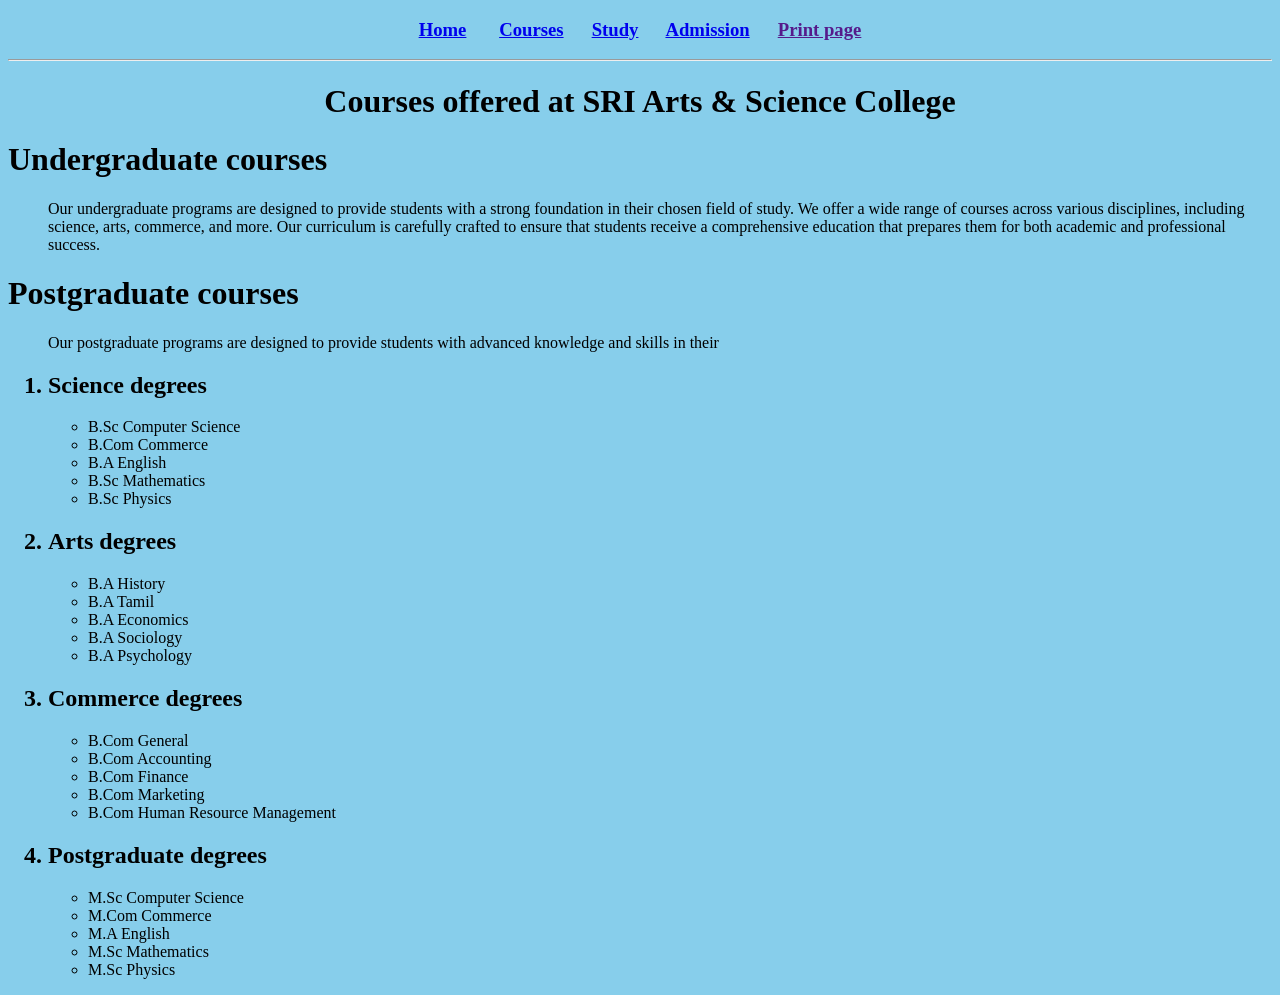
<file: D2/course.html>
<!DOCTYPE html>
<html lang="en">
<head>
    <meta charset="UTF-8">
    <meta name="viewport" content="width=device-width, initial-scale=1.0">
    <title>Document</title>
</head>
<body bgcolor="skyblue">
    <center><h3><nav> 
        <a href="./index.html">Home</a> &nbsp; &nbsp; &nbsp; 
        <a href="./course.html">Courses</a>&nbsp; &nbsp; &nbsp;
        <a href="./table.html">Study</a>&nbsp; &nbsp; &nbsp;
        <a href="./source/admin.pdf" download="Admission detaials">Admission</a>&nbsp; &nbsp; &nbsp;
        <a href="" onclick="print()" >Print page</a> 
    </nav></h3> <hr>
</center>
    <center><h1>Courses offered at SRI Arts & Science College</h1></center>
    <dl>
        <dt><h1>Undergraduate courses</h1></dt>
        <dd>Our undergraduate programs are designed to provide students with a strong foundation in their chosen field of study. We offer a wide range of courses across various disciplines, including science, arts, commerce, and more. Our curriculum is carefully crafted to ensure that students receive a comprehensive education that prepares them for both academic and professional success.</dd>
        <dt><h1>Postgraduate courses</h1></dt>
        <dd>Our postgraduate programs are designed to provide students with advanced knowledge and skills in their
    </dl>
    <ol>
        <h2><li>Science degrees</li></h2>
        <ul> 
            <li>B.Sc Computer Science</li> 
            <li>B.Com Commerce</li>
            <li>B.A English</li>
            <li>B.Sc Mathematics</li>
            <li>B.Sc Physics</li>
        </ul>
        <h2><li>Arts degrees</li></h2>
        <ul>
            <li>B.A History</li> 
            <li>B.A Tamil</li>
            <li>B.A Economics</li>
            <li>B.A Sociology</li>
            <li>B.A Psychology</li>
        </ul>
        <h2><li>Commerce degrees</li></h2>
        <ul>
            <li>B.Com General</li> 
            <li>B.Com Accounting</li>
            <li>B.Com Finance</li>
            <li>B.Com Marketing</li>
            <li>B.Com Human Resource Management</li>
        </ul>
         <h2><li>Postgraduate degrees</li></h2>
        <ul>
            <li>M.Sc Computer Science</li> 
            <li>M.Com Commerce</li>
            <li>M.A English</li>
            <li>M.Sc Mathematics</li>
            <li>M.Sc Physics</li>
        </ul>
        </ol>  
</body>
</html>
</file>
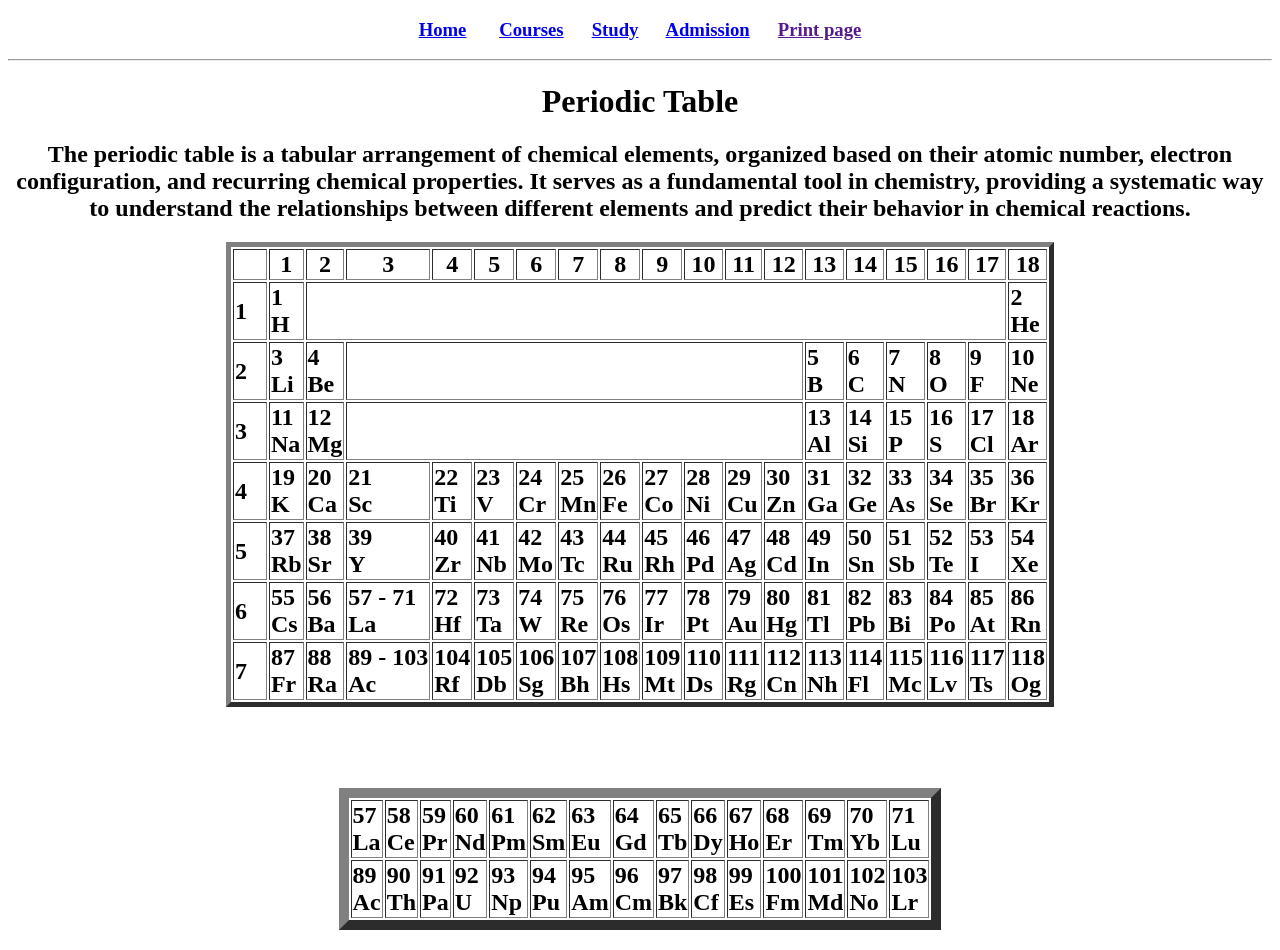
<file: D2/table.html>
<!DOCTYPE html>
<html lang="en">
<head>
    <meta charset="UTF-8">
    <meta name="viewport" content="width=device-width, initial-scale=1.0">
    <title>Document</title>
</head>
<body>
    <center><h3><nav> 
        <a href="./index.html">Home</a> &nbsp; &nbsp; &nbsp; 
        <a href="./course.html">Courses</a>&nbsp; &nbsp; &nbsp;
        <a href="./table.html">Study</a>&nbsp; &nbsp; &nbsp;
        <a href="./source/admin.pdf" download="Admission detaials">Admission</a>&nbsp; &nbsp; &nbsp;
        <a href="" onclick="print()" >Print page</a>
    </nav></h3> <hr>
    <h1>Periodic Table</h1>
    <h2>The periodic table is a tabular arrangement of chemical elements, organized based on their atomic number, electron configuration, and recurring chemical properties. It serves as a fundamental tool in chemistry, providing a systematic way to understand the relationships between different elements and predict their behavior in chemical reactions.</h2>
    <h2>
    <table border="5">
        <thead>
            <tr>
                <th>&nbsp; &nbsp; &nbsp;</th>
                <th> 1</th>
                <th> 2 </th>
                <th>3</th>
                <th>4</th>
                <th>5</th>
                <th>6</th>
                <th>7</th>
                <th>8</th>
                <th>9</th>
                <th>10</th>
                <th>11</th>
                <th>12</th>
                <th>13</th>
                <th>14</th>
                <th>15</th>
                <th>16</th>
                <th>17</th>
                <th>18</th>
            </tr>
        </thead>
        <tbody>
            <tr>
                </td>
                <td>1 </td>
                <td>1 <br> H</td>
                <td colspan="16">&nbsp; &nbsp; &nbsp;</td>
                <td>2 <br> He</td>
            </tr>
            <tr>
                <td>2</td>
                <td>3 <br> Li</td>
                <td>4 <br> Be</td>
                <td colspan="10">&nbsp; &nbsp; &nbsp;</td>
                <td>5 <br> B</td>
                <td>6 <br> C</td>
                <td>7 <br> N</td>
                <td>8 <br> O</td>
                <td>9 <br> F</td>
                <td>10 <br> Ne</td>
            </tr>
            <tr>
                <td>3</td>
                <td>11 <br> Na</td>
                <td>12 <br> Mg</td>
                <td colspan="10">&nbsp; &nbsp; &nbsp;</td>
                <td>13 <br> Al</td>
                <td>14 <br> Si</td>
                <td>15 <br> P</td>
                <td>16 <br> S</td>
                <td>17 <br> Cl</td>
                <td>18 <br> Ar</td>
            </tr>
            <tr>
                <td>4</td>
                <td>19 <br> K</td>
                <td>20 <br> Ca</td>
                <td>21 <br> Sc</td>
                <td>22 <br> Ti</td>
                <td>23 <br> V</td>
                <td>24 <br> Cr</td>
                <td>25 <br> Mn</td>
                <td>26 <br> Fe</td>
                <td>27 <br> Co</td>
                <td>28 <br> Ni</td>
                <td>29 <br> Cu</td>
                <td>30 <br> Zn</td>
                <td>31 <br> Ga</td>
                <td>32 <br> Ge</td>
                <td>33 <br> As</td>
                <td>34 <br> Se</td>
                <td>35 <br> Br</td>
                <td>36 <br> Kr</td>
            </tr>
            <tr>
                <td>5</td>
                <td>37 <br> Rb</td>
                <td>38 <br> Sr</td>
                <td>39 <br> Y</td>
                <td>40 <br> Zr</td>
                <td>41 <br> Nb</td>
                <td>42 <br> Mo</td>
                <td>43 <br> Tc</td>
                <td>44 <br> Ru</td>
                <td>45 <br> Rh</td>
                <td>46 <br> Pd</td>
                <td >47 <br> Ag</td>
                <td>48 <br> Cd</td>
                <td>49 <br> In</td>
                <td>50 <br> Sn</td>
                <td>51 <br> Sb</td>
                <td>52 <br> Te</td>
                <td>53 <br> I</td>
                <td>54 <br> Xe</td>
            </tr>
            <tr>
                <td>6</td>  
                <td>55<br> Cs</td>
                <td>56<br> Ba</td>
                <td>57 - 71 <br> La</td>
                <td>72 <br> Hf</td>
                <td>73 <br> Ta</td>
                <td>74 <br> W</td>
                <td>75 <br> Re</td>
                <td>76 <br> Os</td>
                <td>77 <br> Ir</td>
                <td>78 <br> Pt</td>
                <td>79 <br> Au</td>
                <td>80 <br> Hg</td>
                <td>81 <br> Tl</td>
                <td>82 <br> Pb</td>
                <td>83 <br> Bi</td>
                <td>84 <br> Po</td>
                <td>85 <br> At</td>
                <td>86 <br> Rn</td>
            </tr>
            <tr>
                <td>7</td>
                <td>87<br> Fr</td>
                <td>88<br> Ra</td>
                <td>89 - 103 <br> Ac</td>
                <td>104 <br> Rf</td>
                <td>105 <br> Db</td>
                <td>106 <br> Sg</td>
                <td>107 <br> Bh</td>
                <td>108 <br> Hs</td>
                <td>109 <br> Mt</td>
                <td>110 <br> Ds</td>
                <td>111 <br> Rg</td>
                <td>112 <br> Cn</td>
                <td>113<br> Nh</td>
                <td>114<br> Fl</td>
                <td>115<br> Mc</td>
                <td>116<br> Lv</td>
                <td>117<br> Ts</td>
                <td>118<br> Og</td>
            </tr>
        </tbody>
    </table>
    <br>
    <br>
    <br>

    <table border="10">
        <tr>
            <td>57 <br> La </td>
            <td>58 <br> Ce </td>
            <td>59 <br> Pr </td>
            <td>60 <br> Nd </td>
            <td>61 <br> Pm </td>
            <td>62 <br> Sm </td>
            <td>63 <br> Eu </td>
            <td>64 <br> Gd </td>
            <td>65 <br> Tb </td>
            <td>66 <br> Dy </td>
            <td>67 <br> Ho </td>
            <td>68 <br> Er </td>
            <td>69 <br> Tm </td>
            <td>70 <br> Yb </td>
            <td>71 <br> Lu </td>
        </tr>
        <tr>
            <td>89 <br> Ac </td>
            <td>90 <br> Th </td>
            <td>91 <br> Pa </td>
            <td>92 <br> U </td>
            <td>93 <br> Np </td>
            <td>94 <br> Pu </td>
            <td>95 <br> Am </td>
            <td>96 <br> Cm </td>
            <td>97 <br> Bk </td>
            <td>98 <br> Cf </td>
            <td>99 <br> Es </td>
            <td>100<br> Fm </td>
            <td>101<br> Md </td>
            <td>102<br> No </td>
            <td>103<br> Lr </td>
        </tr>
    </tble>
    </h2>
    </center>
</body>
</html>
</file>
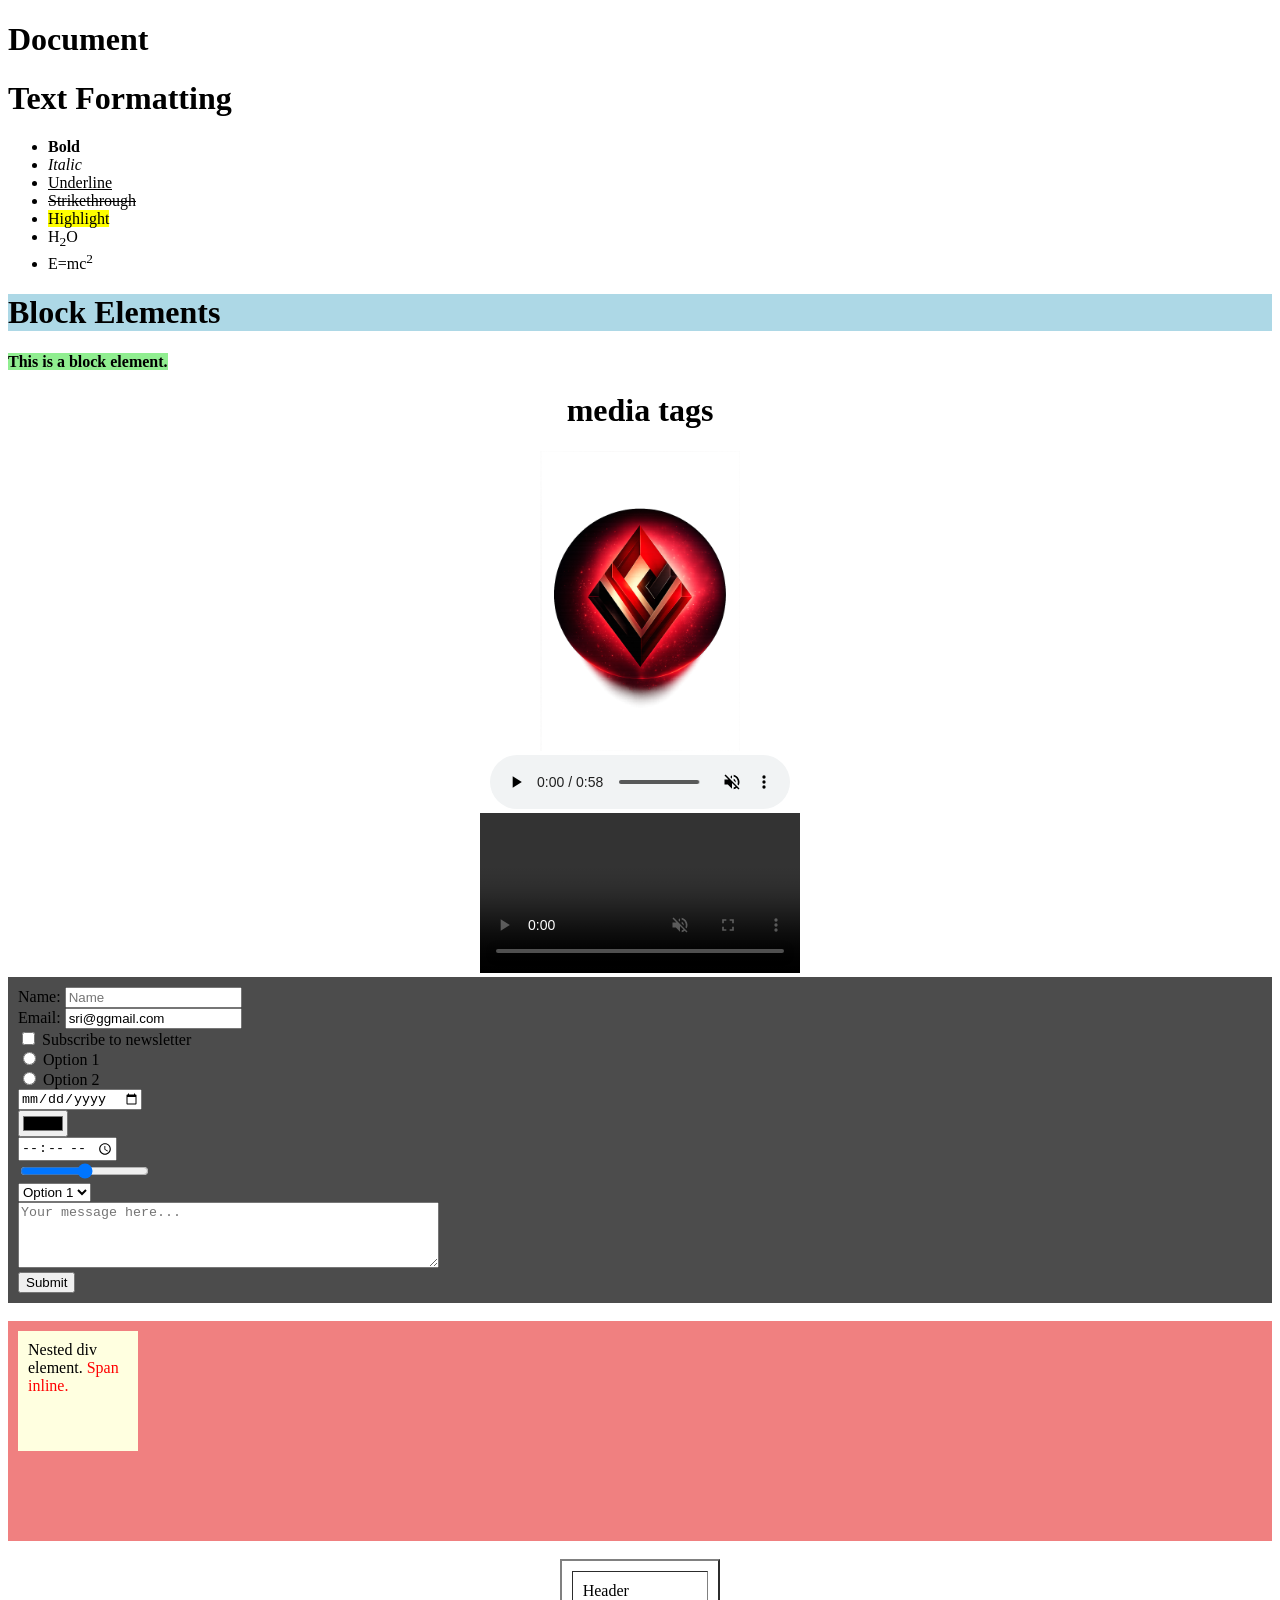
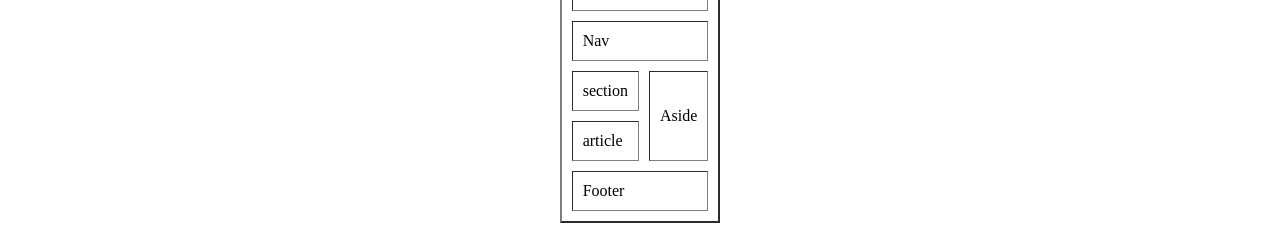
<file: D4/format.html>
<!DOCTYPE html>
<html lang="en">
<head>
    <meta charset="UTF-8">
    <meta name="viewport" content="width=device-width, initial-scale=1.0">
    <title>Document</title>
</head>
<body>
    <header>
        <h1>Document</h1>
    </header>
    <main>
        <h1>Text Formatting</h1>
        <ul>
            <li><b>Bold</b></li>
            <li><i>Italic</i></li>
            <li><u>Underline</u></li>
            <li><s>Strikethrough</s></li>
            <li><mark>Highlight</mark></li>
            <li>H<sub>2</sub>O</li>
            <li>E=mc<sup>2</sup></li>
        </ul>

        <h1 style="background-color: lightblue;">Block Elements</h1>
        <b style="background-color: lightgreen;">This is a block element.</b>

        <br>
        <center>
        <h1> media tags</h1>
        <img src="./src/img.png"    alt="Image" width="200"> <br>
        <audio src="./src/aud.mp3" controls muted loop ></audio> <br>
        <video src="./src/vid.mp4" controls width="320" autoplay muted loop ></video>
        </main>
        </center>

        <form style="background-color: rgba(0,0,0,0.7); padding: 10px;">
            <label for="name">Name:</label>
            <input type="text" id="name" name="name" placeholder="Name" required><br>
            <label for="email">Email:</label>
            <input type="email" id="email" name="email" value="sri@ggmail.com" readonly placeholder="Email"><br>
            <input type="checkbox" id="subscribe" name="subscribe">
            <label for="subscribe">Subscribe to newsletter</label><br>
            <input type="radio" id="option1" name="options" value="option1">
            <label for="option1">Option 1</label><br>
            <input type="radio" id="option2" name="options" value="option2">
            <label for="option2">Option 2</label><br>
            <input type="date" id="date" name="date"><br>
            <input type="color" id="color" name="color"><br>
            <input type="time" id="time" name="time"><br>
            <input type="range" id="range" name="range" min="0" max="100"><br>
            <select id="dropdown" name="dropdown">
                <option value="option1">Option 1</option>
                <option value="option2">Option 2</option>
                <option value="option3">Option 3</option>
            </select><br>
            <textarea id="message" name="message" rows="4" cols="50" placeholder="Your message here..."></textarea><br>
            <input type="submit" value="Submit">

        </form>
        <br>
        <div style="background-color: lightcoral; padding: 10px; height:200px;">
            <div style="background-color: lightyellow; padding: 10px; height:100px; width:100px;">
             Nested div element. <span style="color: red;">Span inline.</span>
            </div>
        </div><br>
    </main>

    <center>
        <table border="2" cellpadding="10" cellspacing="10">
            <tbody>
                <tr>
                    <td colspan="2">Header</td>
                </tr>
                <tr>
                    <td colspan="2">Nav</td>
                </tr>
                <tr>
                    <td>section</td>
                    <td rowspan="2">Aside</td>
                </tr>
                <tr>
                    <td>article</td>
                </tr>
                <tr>
                    <td colspan="2">Footer</td>
                </tr>
            </tbody>
        </table>
</body>
</html>
</file>
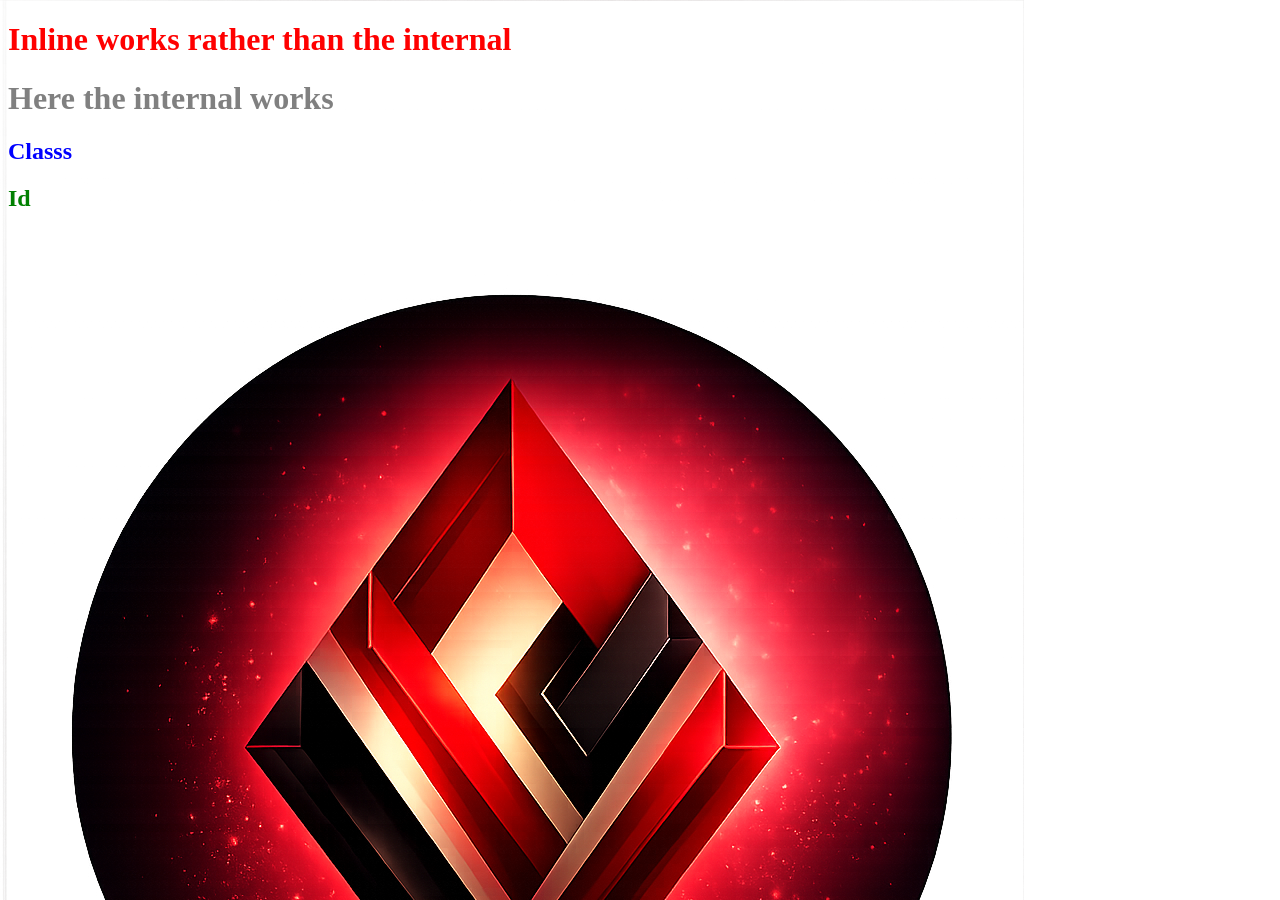
<file: D5/style.html>
<!DOCTYPE html>
<html lang="en">
<head>
    <meta charset="UTF-8">
    <meta name="viewport" content="width=device-width, initial-scale=1.0">
    <title>Css apply</title>
    <style>
        h1{
            color:gray;
        }
        body{
            background:url("src/img.png");
            background-repeat:no-repeat;
            background-position: cover;
            width:100%;
            height:50%;

        }
        .cone{
            color:blue;
        }
        #itwo{
            color:green;
        }
    </style>
</head>
<body>
    <div>
    <!--Inline-->
    <h1 style="color:red;">Inline works rather than the internal</h1>
    <h1>Here the internal works</h1>
    <h2 class="cone">Classs</h2>
    <h2 id="itwo">Id</h2>
    </div>
</body>
</html>
</file>
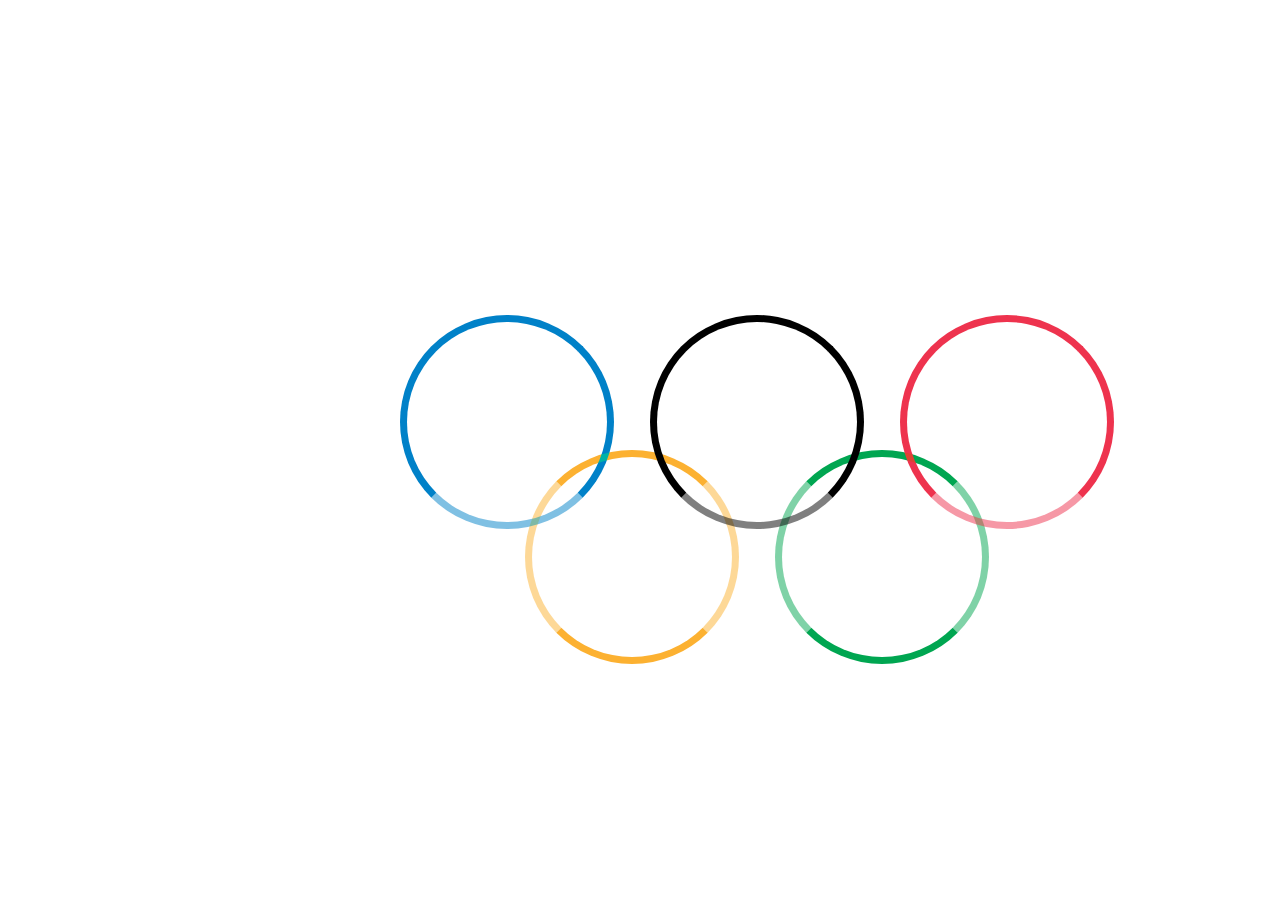
<file: D6/circle.html>
<!DOCTYPE html>
<html lang="en">
<head>
    <meta charset="UTF-8">
    <meta name="viewport" content="width=device-width, initial-scale=1.0">
    <title>Circle</title>
    <style>
        .c1{
            border:7px solid #0081C8;
            border-bottom:7px solid rgba(0,129,200,0.5);
            left:400px;
        }
        .c2{
            border:7px solid #000000;
            left:650px;
            border-bottom:7px solid rgba(0,0,0,0.5);
        }
        .c3{
            border:7px solid #EE334E ;
            left:900px;
            border-bottom:7px solid rgba(238,51,78,0.5);
        }
        .c4{
            left:525px;
            border:7px solid rgba(252,177,49,1.5);
            border-right:7px solid rgba(252,177,49,0.5);
            border-left:7px solid rgba(252,177,49,0.5);
        }
        .c5{
            left:775px;  
            border:7px solid rgba(0,166,81,1.5);
            border-right:7px solid rgba(0,166,81,0.5);
            border-left:7px solid rgba(0,166,81,0.5);

        }
        body{
            height:100vh;
            display:flex;
        }
        .c1,.c2,.c3,.c4,.c5{
            width:200px;
            height:200px;
            position:absolute;
            border-radius:50%;
            mix-blend-mode:overlay;

        }
        .c1,.c2,.c3{
            top: 35%;
        }
        .c4,.c5{
            top:50%;
        }
    </style>
</head>
<body>
    <div class="c1" id="c1"></div>
    <div class="c2" id="c2"></div>
    <div class="c3" id="c3"></div>
    <div class="c4" id="c4"></div>
    <div class="c5" id="c5"></div>
</body>
</html>
</file>
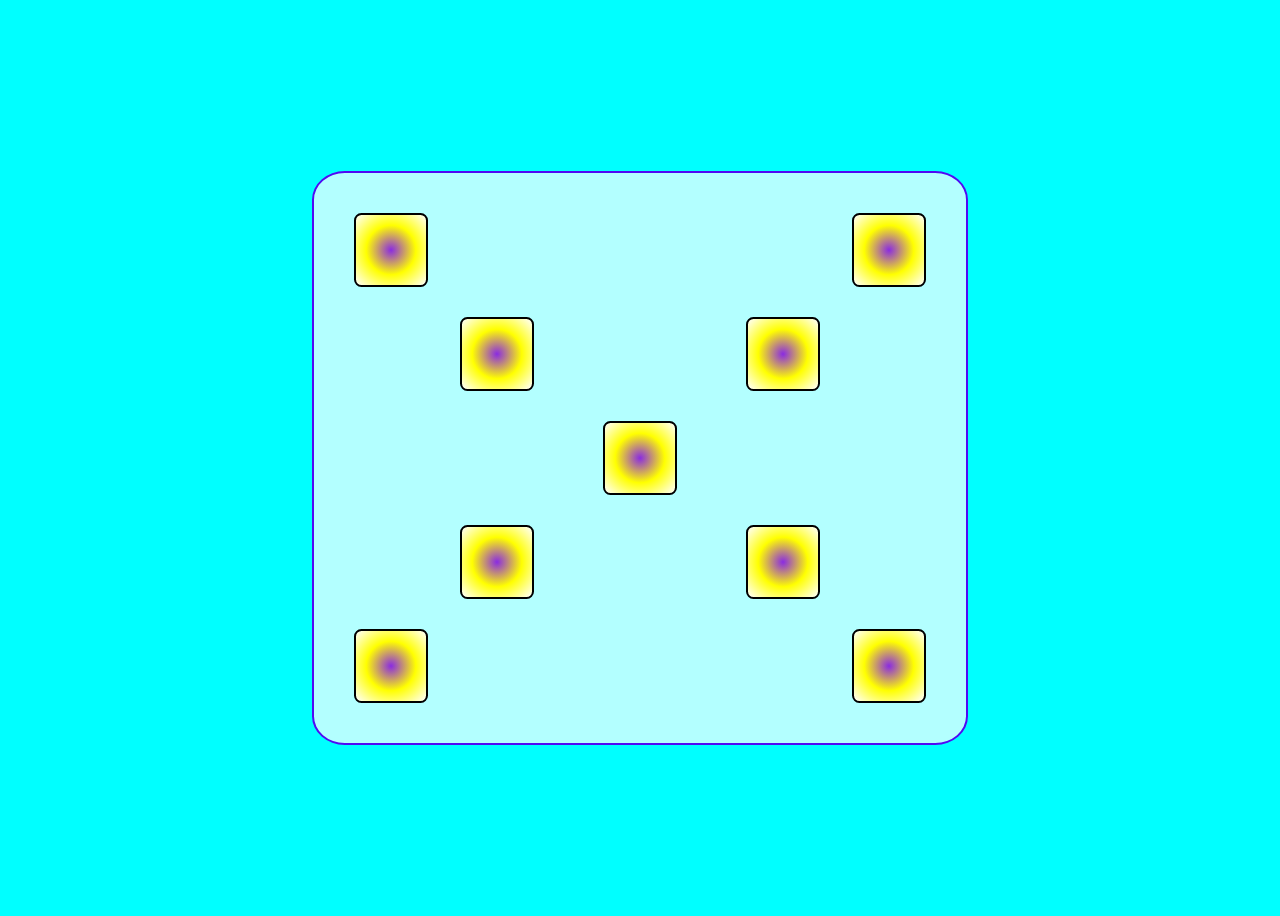
<file: D6/cont.html>
<!DOCTYPE html>
<html lang="en">
<head>
    <meta charset="UTF-8">
    <meta name="viewport" content="width=device-width, initial-scale=1.0">
    <title>Container</title>
    <style>
        body{
            display:flex;
            height:100vh;
            align-items: center;
            justify-content:center;
            background-color:aqua;
            display:flex;
        }
        .b1{
            width:50%;
            height:auto;
            align-items: center;
            justify-content:center;
            border:2px solid rgb(80, 9, 244);
            background-color:rgba(255,255,255,0.7);
            padding:10px;
            border-radius:5%;
        }
        .box{
            width:70px;
            height:70px;
            border:2px solid black;
            border-radius:10%;
            background-image:radial-gradient(circle,blueviolet,yellow,white) 
        }
        .in1,.in5{
            display:flex;
            margin:30px;
            justify-content: space-between;
        }
        .in2,.in4{
            display:flex;
            justify-content:space-around;
            margin:30px;
        }
        .in3{
            display:flex;
            margin:30px;
            justify-content:center;
        }
    </style>
</head>
<body>
    <div class="b1">
        <div class="in1">
            <div class="box"></div>
            <div class="box"></div>
        </div>
        <div class="in2">
                <div class="box"></div>
                <div class="box"></div>
        </div>
        <div class="in3">
            <div class="box"></div>
        </div>
        <div class="in4">
            <div class="box"></div>
            <div class="box"></div>
        </div>
        <div class="in5">
            <div class="box"></div>
            <div class="box"></div>
        </div>
    </div>
</body>
</html>
</file>
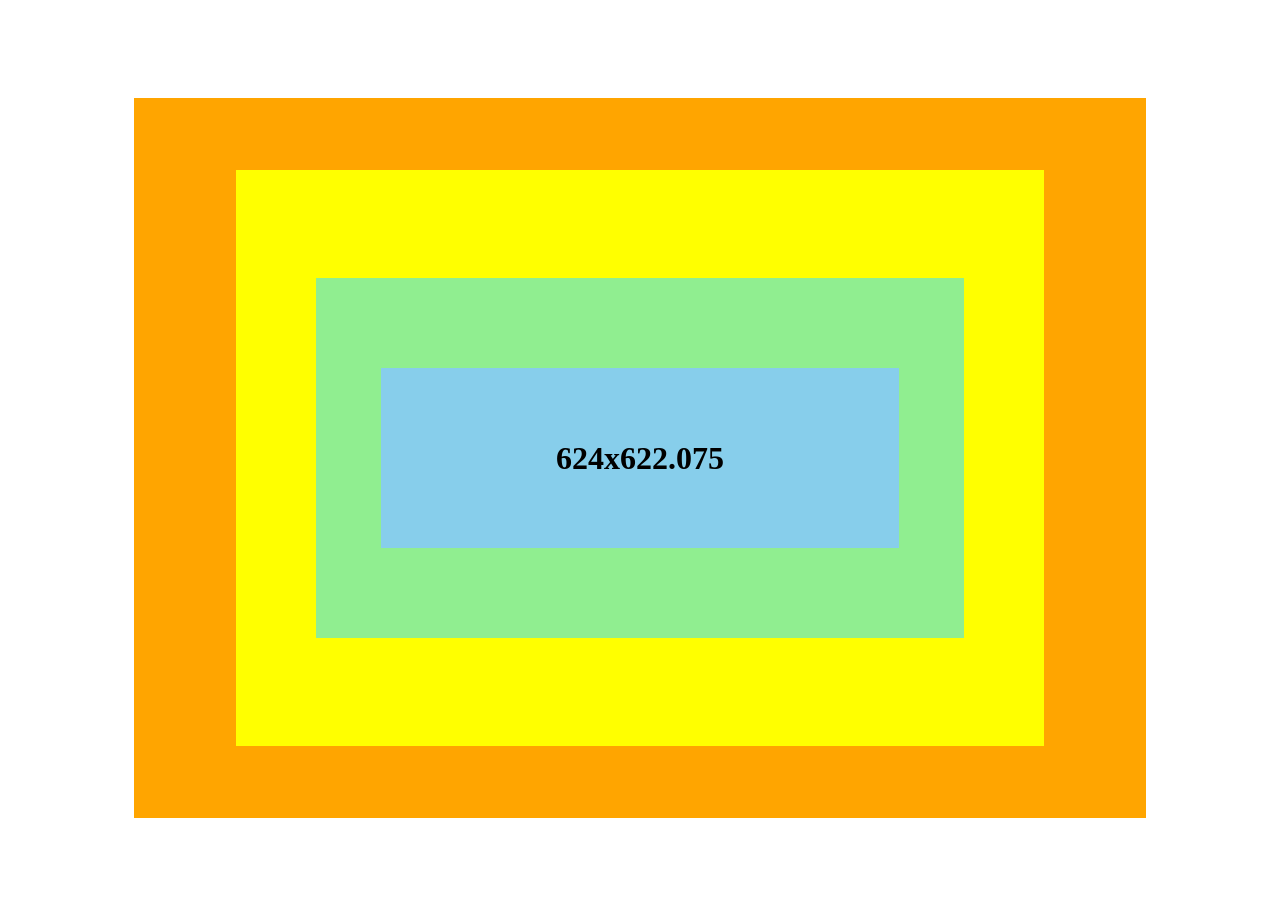
<file: D6/div.html>
<!DOCTYPE html>
<html lang="en">
<head>
    <meta charset="UTF-8">
    <meta name="viewport" content="width=device-width, initial-scale=1.0">
    <title>Division</title>
    <link rel="stylesheet" href="style.css">

</head>
<body>
    <div class="margin">
        <div class="border">
            <div class="padding">
                    <div class="content">
                        <h1>624x622.075</h1>
                    </div>
            </div>
        </div>
    </div>
</body>
</html>
</file>
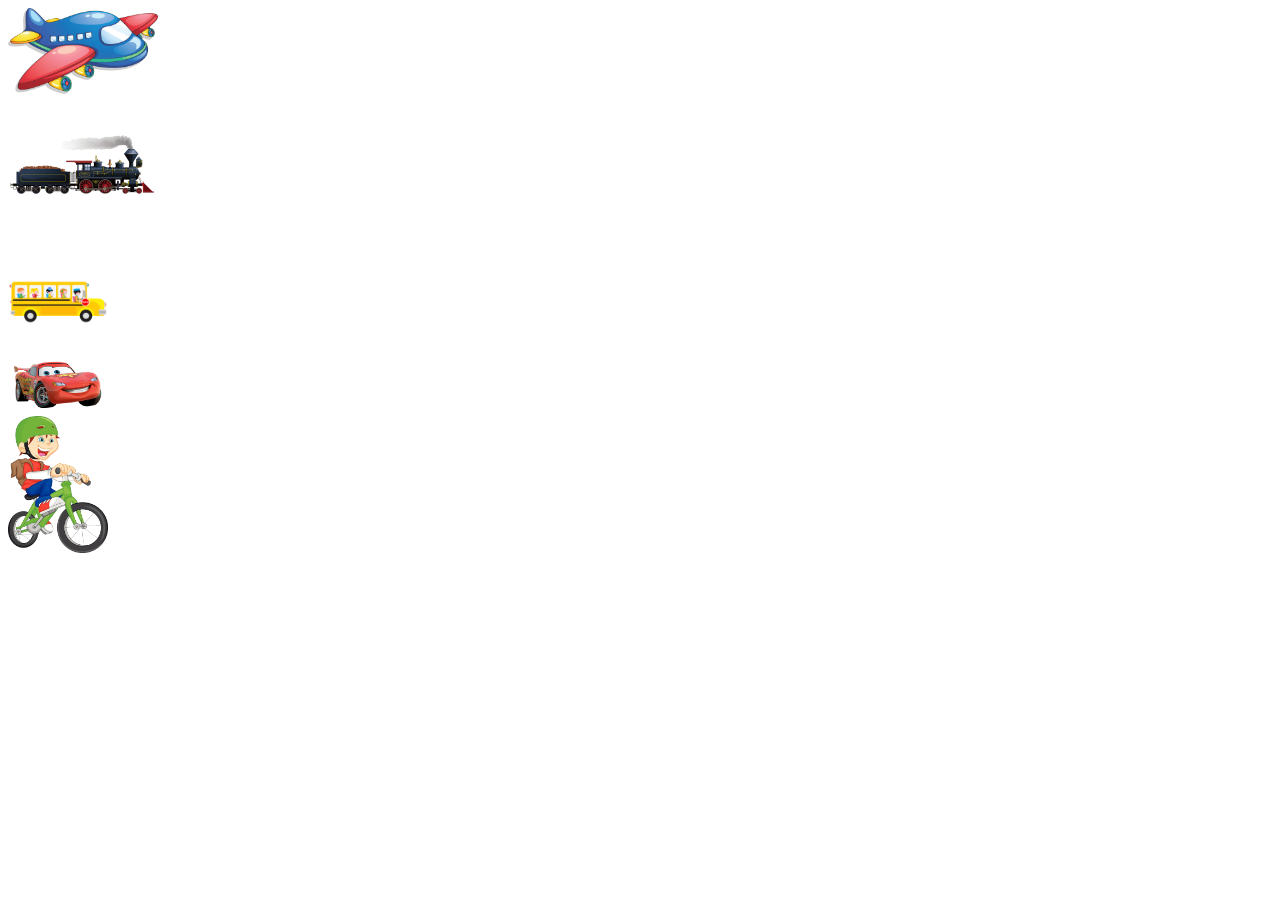
<file: D7/picani.html>
<!DOCTYPE html>
<html lang="en">
<head>
    <meta charset="UTF-8">
    <meta name="viewport" content="width=device-width, initial-scale=1.0">
    <title>Document</title>
    <style>
        .aero{
            animation-name:fly;
            position:relative;
            animation-duration: 1s;
        }
        @keyframes fly{
            0%{
                left:0%; 
            }
            100%{
                left: 90%; 
            }
        }
        .train{
            animation-name:chik;
            position:relative;
            animation-duration: 2s;
        }
        @keyframes chik{
          0%{
                left:0%; 
            }
            100%{
                left: 90%; 
            }      
        }
        .bus{
            animation-name:ssss;
            position:relative;
            animation-duration:4s ;
                }
        @keyframes ssss{
          0%{
                left:10%; 
            }
            100%{
                left: 90%; 
            }      
        }
        .car{
            animation-name:rrrr;
            position:relative;
            animation-duration: 6s;
        }
        @keyframes rrrr{
          0%{
                left:0%; 
            }
            100%{
                left: 90%; 
            }      
        }
        .cycle{
            animation-name:ssss;
            position:relative;
            animation-duration: 8s;
        }
        @keyframes ssss{
          0%{
                left:0%; 
            }
            100%{
                left: 90%; 
            }      
        }

    </style>
</head>
<body>
    <img class="aero" src="./src/aeroplane.png" width="150" ><br>
     <img class="train" src="./src/train.png" alt="" width="150"><br>
     <img class="bus" src="./src/bus.png" width="100"><br>
     <img class="car" src="./src/car.png" width="100"><br> 
     <img class="cycle" src="./src/cycle.png" alt="" width="100"> 
</body>
</html>
</file>
<file: D6/style.css>
body{
    justify-content: center;
    align-items: center;
    display:flex;
    height: 100vh;
}.margin{
    width:80%;
    height:80%;
    display: flex;
    background-color:orange;
    align-items:center;
    justify-content: center;
}
.border{
    width:80%;
    height:80%;
    background-color: yellow;
    justify-content: center;
    align-items: center;
    display:flex;
}
.padding{
    width:80%;
    height:40vh ;
    background-color: lightgreen;
    display:flex;
    justify-content: center;
    align-items: center;
}
.content{
    width:80%;
    height:20vh;
    background-color: skyblue;
    display:flex;
    justify-content: center;
    align-items: center;
}
</file>
